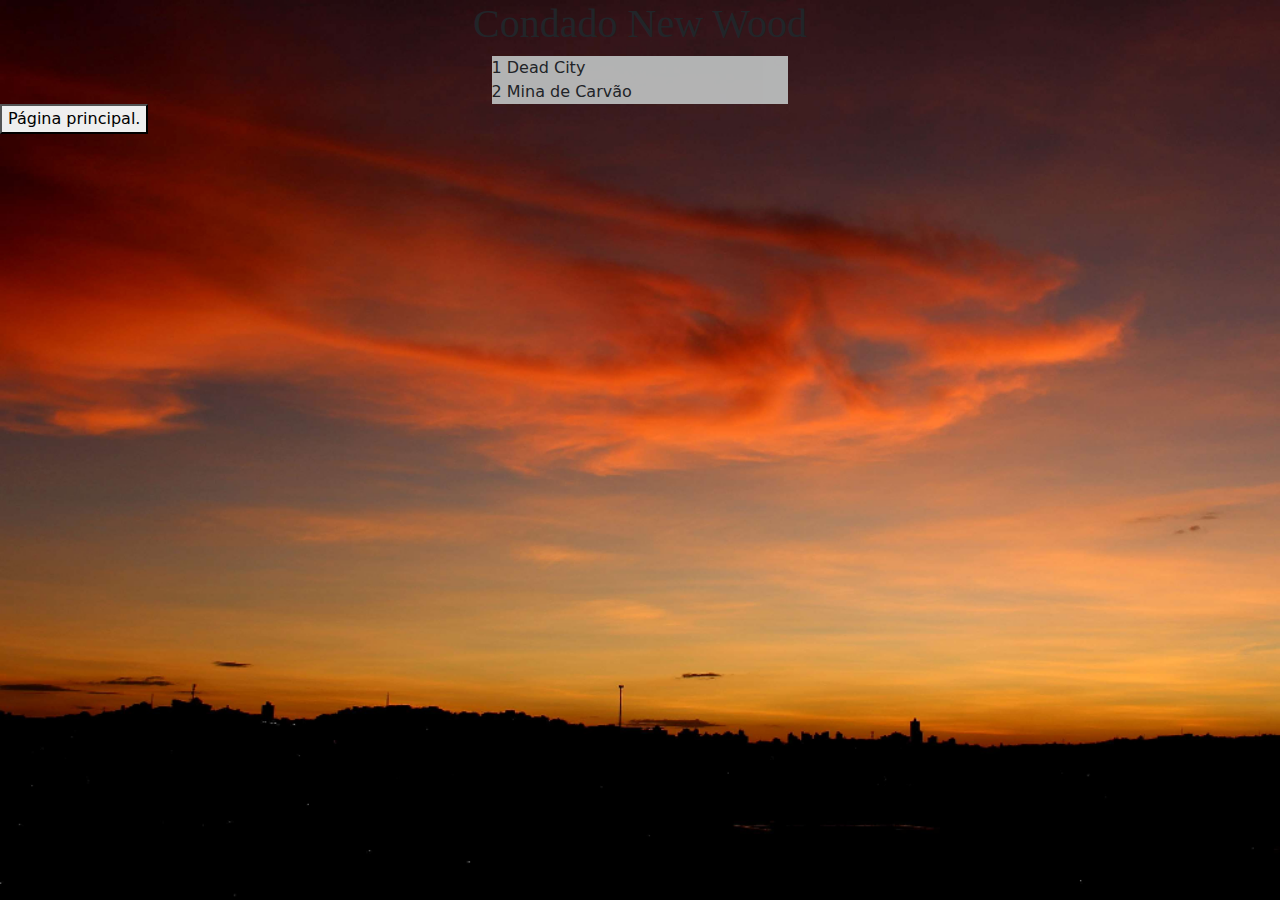
<file: cidade.html>
<head>
    <title>Cidades</title>
    <link href="https://cdn.jsdelivr.net/npm/bootstrap@5.3.3/dist/css/bootstrap.min.css" rel="stylesheet" integrity="sha384-QWTKZyjpPEjISv5WaRU9OFeRpok6YctnYmDr5pNlyT2bRjXh0JMhjY6hW+ALEwIH" crossorigin="anonymous">
    <link href="main.css" rel="stylesheet">
</head>
<body id="cidadebody">
    <h1>Condado New Wood</h1>
        <tbody>
            <div id="divArmas">
            <tr>
                <th scope="row">1</th>
                <td>Dead City</td>
            </tr>
            <br>
            <tr>
                <th scope="row">2</th>
                <td>Mina de Carvão</td>
            </tr>
            </div>
        </tbody>
        <button onclick="voltar()">Página principal.</button>
    <script src="style.js"></script>
    <script src="https://cdn.jsdelivr.net/npm/bootstrap@5.3.3/dist/js/bootstrap.bundle.min.js" integrity="sha384-YvpcrYf0tY3lHB60NNkmXc5s9fDVZLESaAA55NDzOxhy9GkcIdslK1eN7N6jIeHz" crossorigin="anonymous"></script>
</body>
</file>
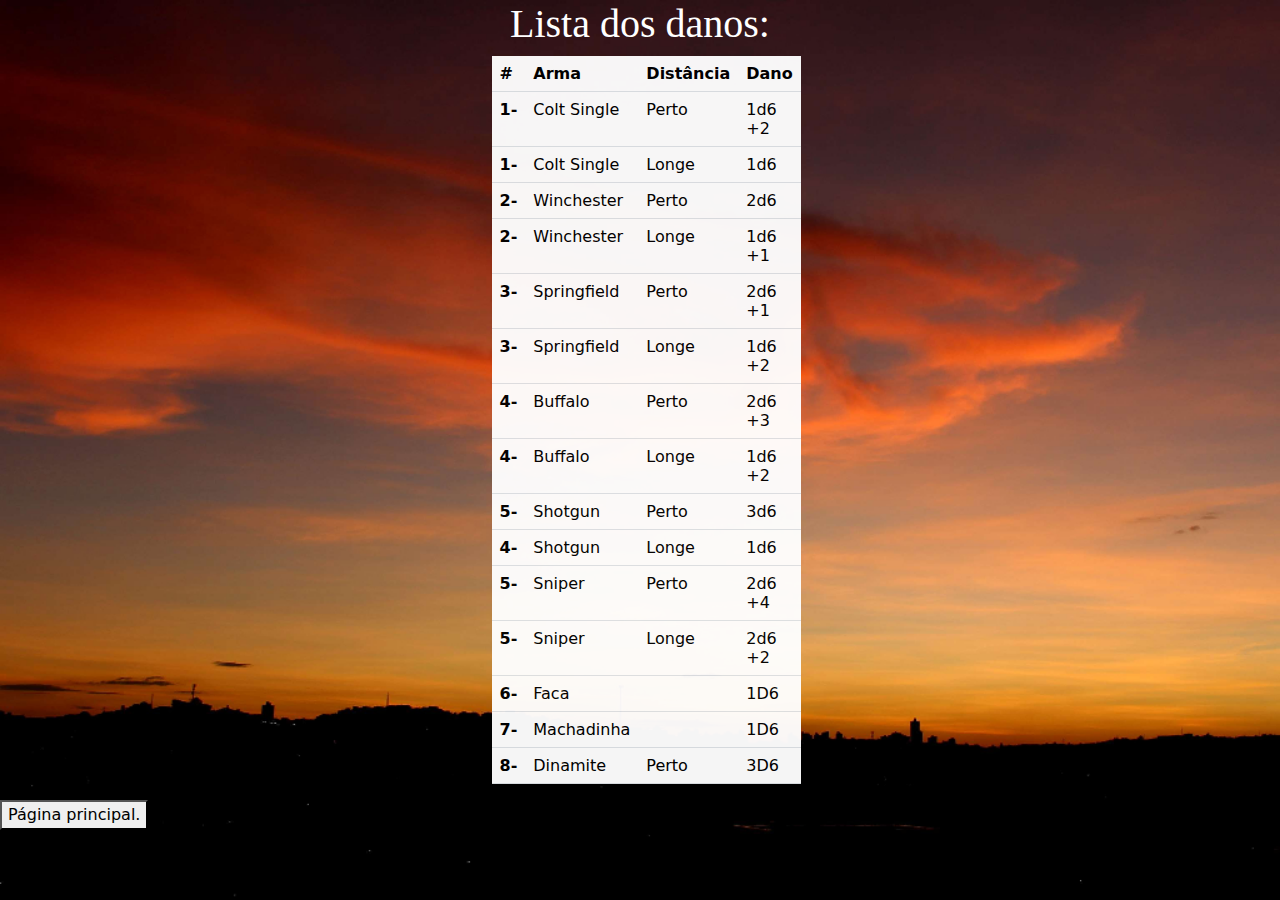
<file: danos.html>
<head>
    <title>Danos</title>
    <link href="https://cdn.jsdelivr.net/npm/bootstrap@5.3.3/dist/css/bootstrap.min.css" rel="stylesheet" integrity="sha384-QWTKZyjpPEjISv5WaRU9OFeRpok6YctnYmDr5pNlyT2bRjXh0JMhjY6hW+ALEwIH" crossorigin="anonymous">
    <link href="main.css" rel="stylesheet">
</head>
  <body id="danosbody">
    <h1 id="listaDanos">Lista dos danos:</h1>
    <div id="divArmas">
        <table class="table">
            <thead>
                <tr>
                    <th scope="col">#</th>
                    <th scope="col">Arma</th>
                    <th scope="col">Distância</th>
                    <th scope="col">Dano</th>
                </tr>
            </thead>   
            <tbody>
            <tr>
                <th scope="row">1-</th>
                <td>Colt Single</td>
                <td>Perto</td>
                <td>1d6 +2</td>
            </tr>
            <tr>
                <th scope="row">1-</th>
                <td>Colt Single</td>
                <td>Longe</td>
                <td>1d6</td>
            </tr>
            <tr>
                <th scope="row">2-</th>
                <td>Winchester</td>
                <td>Perto</td>
                <td>2d6</td>
            </tr>
            <tr>
                <th scope="row">2-</th>
                <td>Winchester</td>
                <td>Longe</td>
                <td>1d6 +1</td>
            </tr>
            <tr>
                <th scope="row">3-</th>
                <td>Springfield</td>
                <td>Perto</td>
                <td>2d6 +1</td>
            </tr>
            <tr>
                <th scope="row">3-</th>
                <td>Springfield</td>
                <td>Longe</td>
                <td>1d6 +2</td>
            </tr>
            <tr>
                <th scope="row">4-</th>
                <td>Buffalo</td>
                <td>Perto</td>
                <td>2d6 +3</td>
            </tr>
            <tr>
                <th scope="row">4-</th>
                <td>Buffalo</td>
                <td>Longe</td>
                <td>1d6 +2</td>
            </tr>
            <tr>
                <th scope="row">5-</th>
                <td>Shotgun</td>
                <td>Perto</td>
                <td>3d6</td>
            </tr>
            <tr>
                <th scope="row">4-</th>
                <td>Shotgun</td>
                <td>Longe</td>
                <td>1d6</td>
            </tr>
            <tr>
                <th scope="row">5-</th>
                <td>Sniper</td>
                <td>Perto</td>
                <td>2d6 +4</td>
            </tr>
            <tr>
                <th scope="row">5-</th>
                <td>Sniper</td>
                <td>Longe</td>
                <td>2d6 +2</td>
            </tr>
            <tr>
                <th scope="row">6-</th>
                <td>Faca</td>
                <td></td>
                <td>1D6</td>
            </tr>
            <tr>
                <th scope="row">7-</th>
                <td>Machadinha</td>
                <td></td>
                <td>1D6</td>
            </tr>
            <tr>
                <th scope="row">8-</th>
                <td>Dinamite</td>
                <td>Perto</td>
                <td>3D6</td>
            </tr>
            </tbody>
        </table>
    </div>
    <button onclick="voltar()">Página principal.</button>
    <script src="style.js"></script>
    <script src="https://cdn.jsdelivr.net/npm/bootstrap@5.3.3/dist/js/bootstrap.bundle.min.js" integrity="sha384-YvpcrYf0tY3lHB60NNkmXc5s9fDVZLESaAA55NDzOxhy9GkcIdslK1eN7N6jIeHz" crossorigin="anonymous"></script>

</body>
</html>
</file>
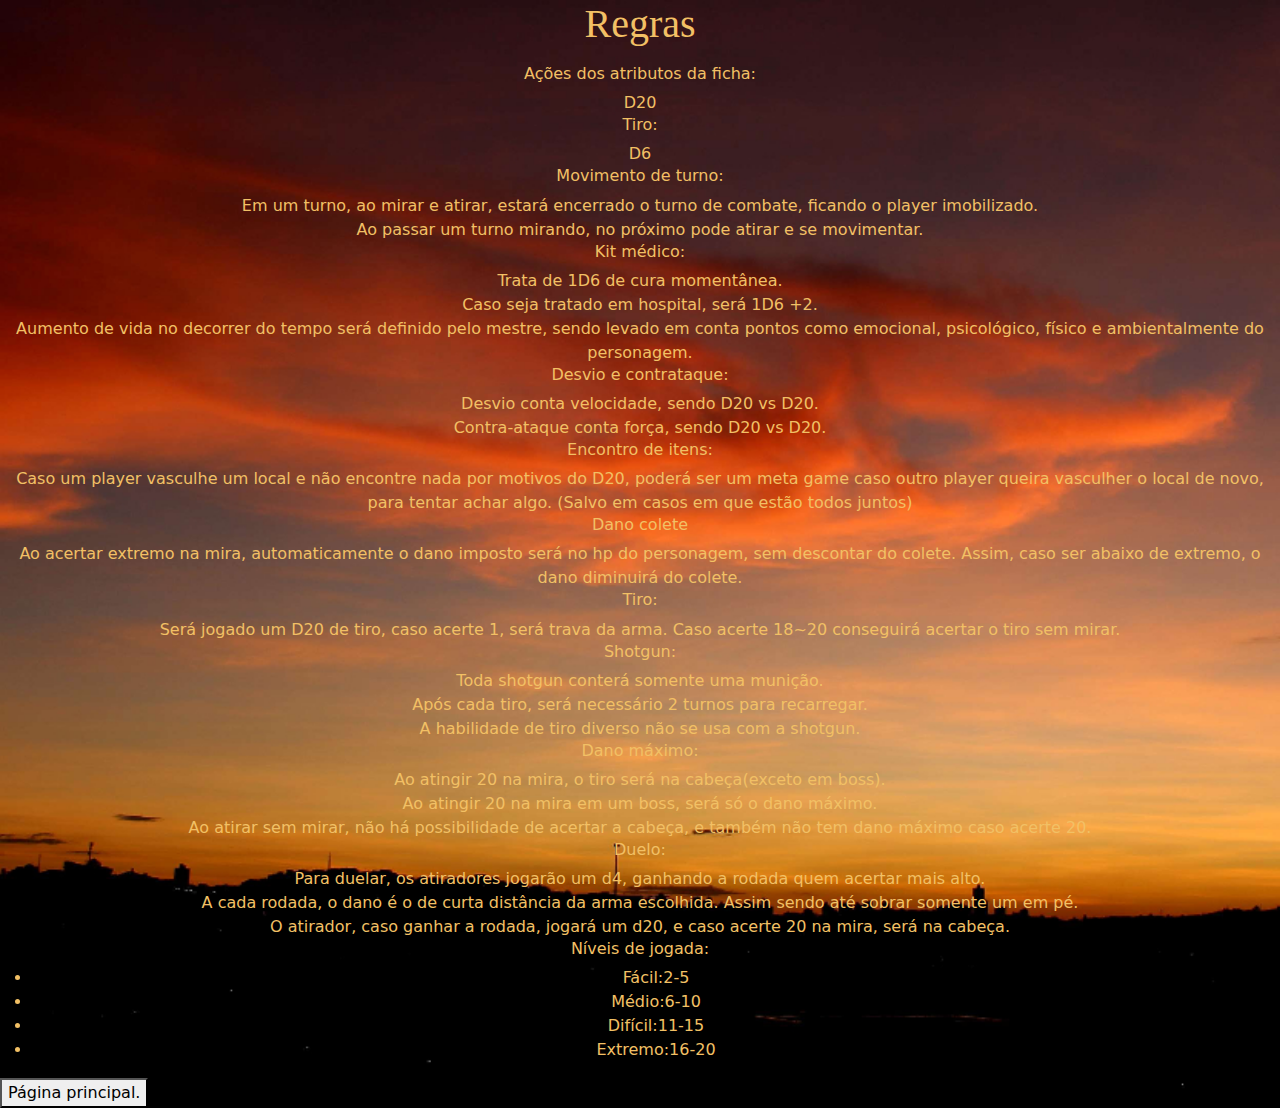
<file: regras.html>
<!doctype html>
<html lang="en">
  <head>
    <meta charset="utf-8">
    <meta name="viewport" content="width=device-width, initial-scale=1">
    <title>Regras gerais</title>
    <link href="https://cdn.jsdelivr.net/npm/bootstrap@5.3.3/dist/css/bootstrap.min.css" rel="stylesheet" integrity="sha384-QWTKZyjpPEjISv5WaRU9OFeRpok6YctnYmDr5pNlyT2bRjXh0JMhjY6hW+ALEwIH" crossorigin="anonymous">
    <link href="main.css" rel="stylesheet">
  </head>
  <body id="regrasbody">
    <h1 class="regras">Regras</h1>
    <div id="divRegras">
    <p>
        <h6>Ações dos atributos da ficha:</h3> 
            D20
        <h6>Tiro:</h6>
            D6
        <h6>Movimento de turno:</h6>
            Em um turno, ao mirar e atirar, estará encerrado o turno de combate, ficando o player imobilizado.<br>
            Ao passar um turno mirando, no próximo pode atirar e se movimentar.
        <h6>Kit médico:</h6>
            Trata de 1D6 de cura momentânea.<br>
            Caso seja tratado em hospital, será 1D6 +2.<br>
            Aumento de vida no decorrer do tempo será definido pelo mestre, sendo levado em conta pontos como emocional, psicológico, físico e ambientalmente do personagem.
        <h6>Desvio e contrataque:</h6>
            Desvio conta velocidade, sendo D20 vs D20. <br>
            Contra-ataque conta força, sendo D20 vs D20.
        <h6>Encontro de itens:</h6>
        Caso um player vasculhe um local e não encontre nada por motivos do D20, poderá ser um meta game caso outro player queira vasculher o local de novo, para tentar achar algo. (Salvo em casos em que estão todos juntos)
        <h6>Dano colete</h6>
        Ao acertar extremo na mira, automaticamente o dano imposto será no hp do personagem, sem descontar do colete. Assim, caso ser abaixo de extremo, o dano diminuirá do colete.
        <h6>Tiro:</h6>
        Será jogado um D20 de tiro, caso acerte 1, será trava da arma. Caso acerte 18~20 conseguirá acertar o tiro sem mirar.    
       <h6>Shotgun:</h6>
        Toda shotgun conterá somente uma munição.<br>
        Após cada tiro, será necessário 2 turnos para recarregar. <br>
        A habilidade de tiro diverso não se usa com a shotgun.
       <h6>Dano máximo:</h6>
       Ao atingir 20 na mira, o tiro será na cabeça(exceto em boss).<br>
       Ao atingir 20 na mira em um boss, será só o dano máximo.<br>
       Ao atirar sem mirar, não há possibilidade de acertar a cabeça, e também não tem dano máximo caso acerte 20.
       <h6>Duelo:</h6>
       Para duelar, os atiradores jogarão um d4, ganhando a rodada quem acertar mais alto.<br>
       A cada rodada, o dano é o de curta distância da arma escolhida. Assim sendo até sobrar somente um  em pé.<br>
       O atirador, caso ganhar a rodada, jogará um d20, e caso acerte 20 na mira, será na cabeça.
        <h6>Níveis de jogada:</h6>
        <ul>
            <li>Fácil:2-5</li>
            <li>Médio:6-10</li>
            <li>Difícil:11-15</li>
            <li>Extremo:16-20</li>
        </ul>
    </p>
    </div>
    <button onclick="voltar()">Página principal.</button>
    <script src="style.js"></script>
    <script src="https://cdn.jsdelivr.net/npm/bootstrap@5.3.3/dist/js/bootstrap.bundle.min.js" integrity="sha384-YvpcrYf0tY3lHB60NNkmXc5s9fDVZLESaAA55NDzOxhy9GkcIdslK1eN7N6jIeHz" crossorigin="anonymous"></script>
  </body>
</html>
</file>
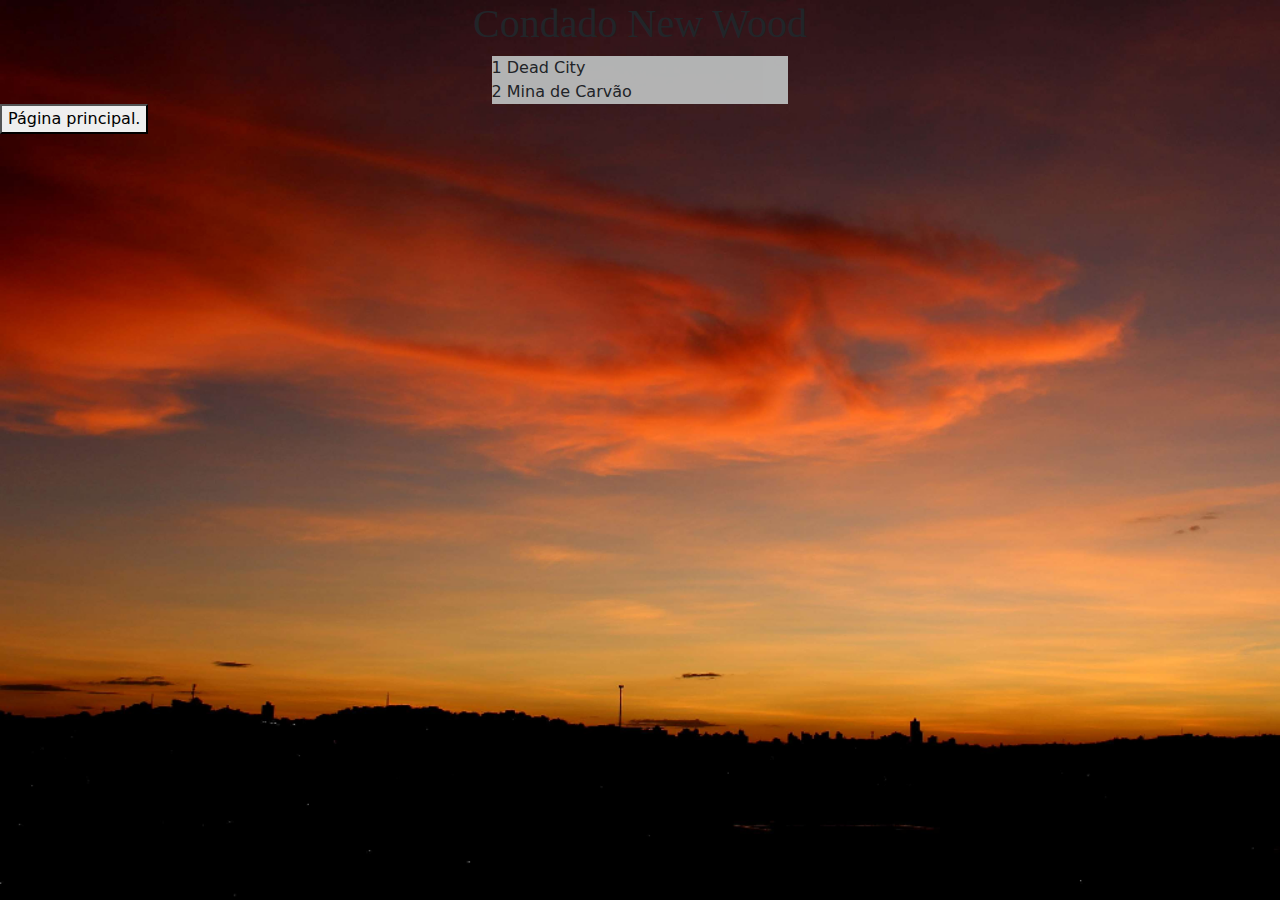
<file: templates/cidade.html>
<head>
    <title>Cidades</title>
    <link href="https://cdn.jsdelivr.net/npm/bootstrap@5.3.3/dist/css/bootstrap.min.css" rel="stylesheet" integrity="sha384-QWTKZyjpPEjISv5WaRU9OFeRpok6YctnYmDr5pNlyT2bRjXh0JMhjY6hW+ALEwIH" crossorigin="anonymous">
    <link href="/main.css" rel="stylesheet">
</head>
<body id="cidadebody">
    <h1>Condado New Wood</h1>
        <tbody>
            <div id="divArmas">
            <tr>
                <th scope="row">1</th>
                <td>Dead City</td>
            </tr>
            <br>
            <tr>
                <th scope="row">2</th>
                <td>Mina de Carvão</td>
            </tr>
            </div>
        </tbody>
        <button onclick="voltar()">Página principal.</button>
    <script src="/style.js"></script>
    <script src="https://cdn.jsdelivr.net/npm/bootstrap@5.3.3/dist/js/bootstrap.bundle.min.js" integrity="sha384-YvpcrYf0tY3lHB60NNkmXc5s9fDVZLESaAA55NDzOxhy9GkcIdslK1eN7N6jIeHz" crossorigin="anonymous"></script>
</body>
</file>
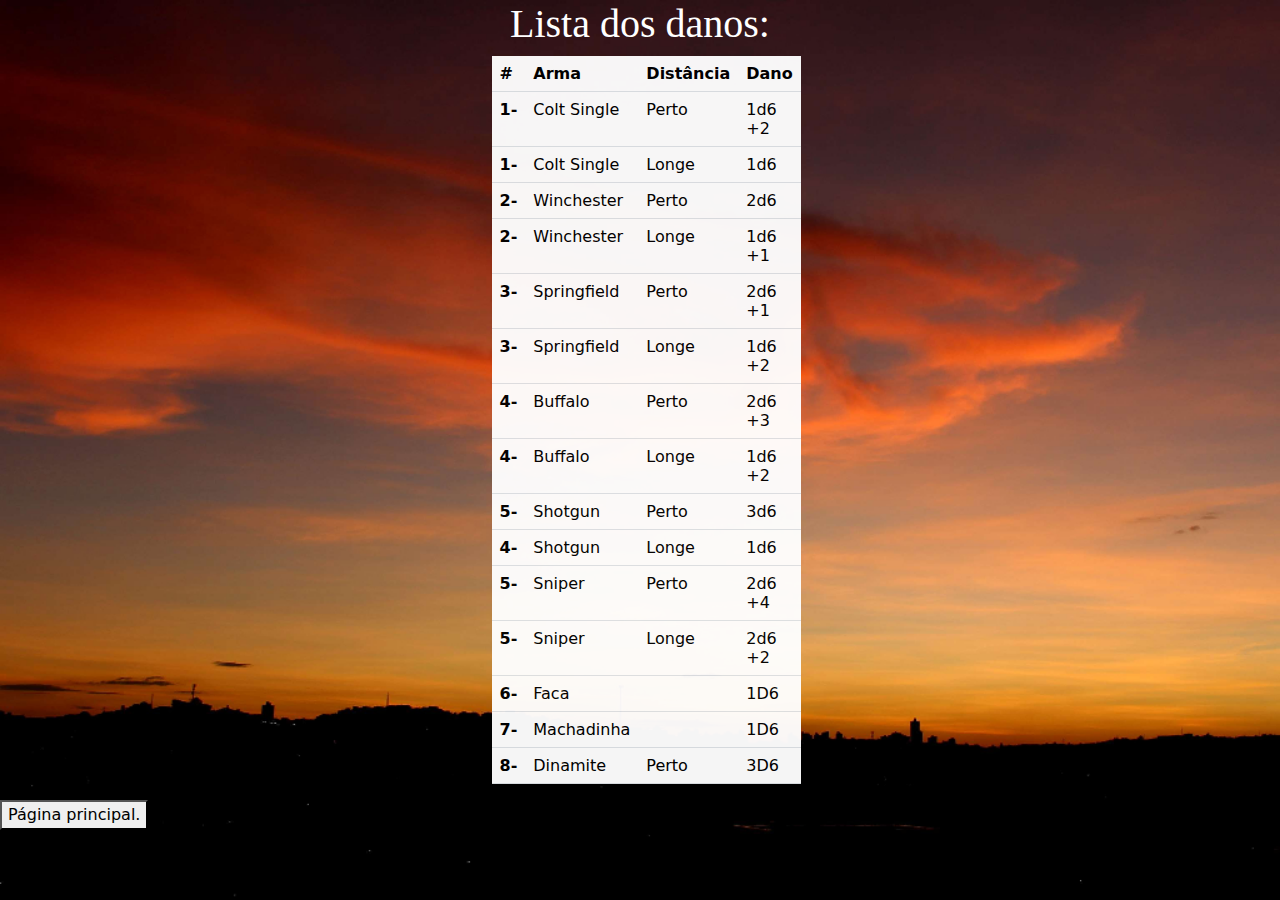
<file: templates/danos.html>
<head>
    <title>Danos</title>
    <link href="https://cdn.jsdelivr.net/npm/bootstrap@5.3.3/dist/css/bootstrap.min.css" rel="stylesheet" integrity="sha384-QWTKZyjpPEjISv5WaRU9OFeRpok6YctnYmDr5pNlyT2bRjXh0JMhjY6hW+ALEwIH" crossorigin="anonymous">
    <link href="/main.css" rel="stylesheet">
</head>
  <body id="danosbody">
    <h1 id="listaDanos">Lista dos danos:</h1>
    <div id="divArmas">
        <table class="table">
            <thead>
                <tr>
                    <th scope="col">#</th>
                    <th scope="col">Arma</th>
                    <th scope="col">Distância</th>
                    <th scope="col">Dano</th>
                </tr>
            </thead>   
            <tbody>
            <tr>
                <th scope="row">1-</th>
                <td>Colt Single</td>
                <td>Perto</td>
                <td>1d6 +2</td>
            </tr>
            <tr>
                <th scope="row">1-</th>
                <td>Colt Single</td>
                <td>Longe</td>
                <td>1d6</td>
            </tr>
            <tr>
                <th scope="row">2-</th>
                <td>Winchester</td>
                <td>Perto</td>
                <td>2d6</td>
            </tr>
            <tr>
                <th scope="row">2-</th>
                <td>Winchester</td>
                <td>Longe</td>
                <td>1d6 +1</td>
            </tr>
            <tr>
                <th scope="row">3-</th>
                <td>Springfield</td>
                <td>Perto</td>
                <td>2d6 +1</td>
            </tr>
            <tr>
                <th scope="row">3-</th>
                <td>Springfield</td>
                <td>Longe</td>
                <td>1d6 +2</td>
            </tr>
            <tr>
                <th scope="row">4-</th>
                <td>Buffalo</td>
                <td>Perto</td>
                <td>2d6 +3</td>
            </tr>
            <tr>
                <th scope="row">4-</th>
                <td>Buffalo</td>
                <td>Longe</td>
                <td>1d6 +2</td>
            </tr>
            <tr>
                <th scope="row">5-</th>
                <td>Shotgun</td>
                <td>Perto</td>
                <td>3d6</td>
            </tr>
            <tr>
                <th scope="row">4-</th>
                <td>Shotgun</td>
                <td>Longe</td>
                <td>1d6</td>
            </tr>
            <tr>
                <th scope="row">5-</th>
                <td>Sniper</td>
                <td>Perto</td>
                <td>2d6 +4</td>
            </tr>
            <tr>
                <th scope="row">5-</th>
                <td>Sniper</td>
                <td>Longe</td>
                <td>2d6 +2</td>
            </tr>
            <tr>
                <th scope="row">6-</th>
                <td>Faca</td>
                <td></td>
                <td>1D6</td>
            </tr>
            <tr>
                <th scope="row">7-</th>
                <td>Machadinha</td>
                <td></td>
                <td>1D6</td>
            </tr>
            <tr>
                <th scope="row">8-</th>
                <td>Dinamite</td>
                <td>Perto</td>
                <td>3D6</td>
            </tr>
            </tbody>
        </table>
    </div>
    <button onclick="voltar()">Página principal.</button>
    <script src="/style.js"></script>
    <script src="https://cdn.jsdelivr.net/npm/bootstrap@5.3.3/dist/js/bootstrap.bundle.min.js" integrity="sha384-YvpcrYf0tY3lHB60NNkmXc5s9fDVZLESaAA55NDzOxhy9GkcIdslK1eN7N6jIeHz" crossorigin="anonymous"></script>

</body>
</html>
</file>
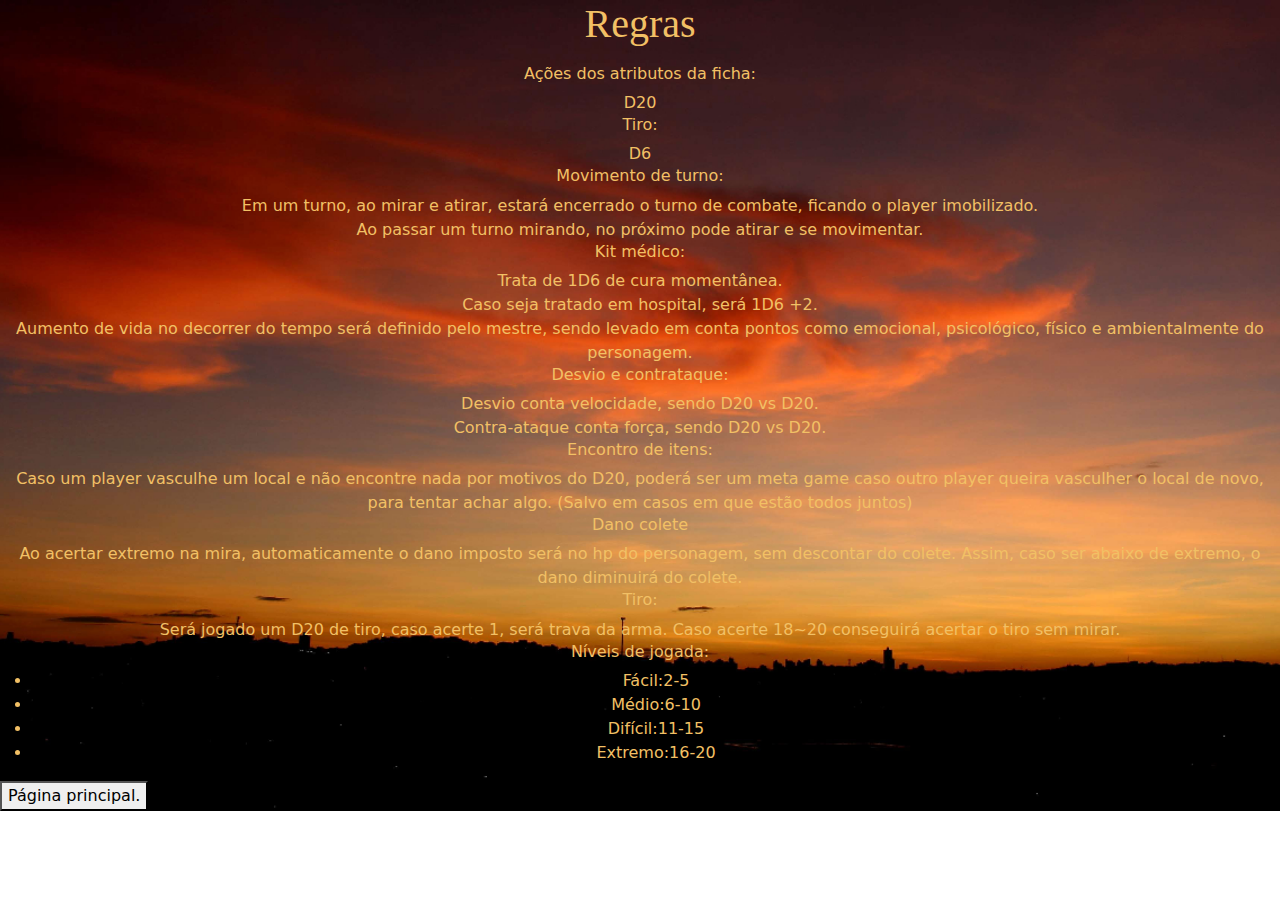
<file: templates/regras.html>
<!doctype html>
<html lang="en">
  <head>
    <meta charset="utf-8">
    <meta name="viewport" content="width=device-width, initial-scale=1">
    <title>Regras gerais</title>
    <link href="https://cdn.jsdelivr.net/npm/bootstrap@5.3.3/dist/css/bootstrap.min.css" rel="stylesheet" integrity="sha384-QWTKZyjpPEjISv5WaRU9OFeRpok6YctnYmDr5pNlyT2bRjXh0JMhjY6hW+ALEwIH" crossorigin="anonymous">
    <link href="/main.css" rel="stylesheet">
  </head>
  <body id="regrasbody">
    <h1 class="regras">Regras</h1>
    <div id="divRegras">
    <p>
        <h6>Ações dos atributos da ficha:</h3> 
            D20
        <h6>Tiro:</h6>
            D6
        <h6>Movimento de turno:</h6>
            Em um turno, ao mirar e atirar, estará encerrado o turno de combate, ficando o player imobilizado.<br>
            Ao passar um turno mirando, no próximo pode atirar e se movimentar.
        <h6>Kit médico:</h6>
            Trata de 1D6 de cura momentânea.<br>
            Caso seja tratado em hospital, será 1D6 +2.<br>
            Aumento de vida no decorrer do tempo será definido pelo mestre, sendo levado em conta pontos como emocional, psicológico, físico e ambientalmente do personagem.
        <h6>Desvio e contrataque:</h6>
            Desvio conta velocidade, sendo D20 vs D20. <br>
            Contra-ataque conta força, sendo D20 vs D20.
        <h6>Encontro de itens:</h6>
        Caso um player vasculhe um local e não encontre nada por motivos do D20, poderá ser um meta game caso outro player queira vasculher o local de novo, para tentar achar algo. (Salvo em casos em que estão todos juntos)
        <h6>Dano colete</h6>
        Ao acertar extremo na mira, automaticamente o dano imposto será no hp do personagem, sem descontar do colete. Assim, caso ser abaixo de extremo, o dano diminuirá do colete.
        <h6>Tiro:</h6>
        Será jogado um D20 de tiro, caso acerte 1, será trava da arma. Caso acerte 18~20 conseguirá acertar o tiro sem mirar.    
        <h6>Níveis de jogada:</h6>
        <ul>
            <li>Fácil:2-5</li>
            <li>Médio:6-10</li>
            <li>Difícil:11-15</li>
            <li>Extremo:16-20</li>
        </ul>
    </p>
    </div>
    <button onclick="voltar()">Página principal.</button>
    <script src="/style.js"></script>
    <script src="https://cdn.jsdelivr.net/npm/bootstrap@5.3.3/dist/js/bootstrap.bundle.min.js" integrity="sha384-YvpcrYf0tY3lHB60NNkmXc5s9fDVZLESaAA55NDzOxhy9GkcIdslK1eN7N6jIeHz" crossorigin="anonymous"></script>
  </body>
</html>
</file>
<file: main.css>
h1{
    text-align: center;
    font-family: Brush Script MT;
}

#listaDanos{
    color: white;
}

.abaixo {
position: relative;
display: inline-block;
padding: 24px;
padding-right: unset;
}

.abaixo img{
    display: block;
    width: 100%;
    height: auto;
}

.overlay-text{
    color: orange;
    position: absolute;
    top: 50%;
    left: 50%;
    transform: translate(-50%, -50%);
    font-size: 20px;
    background-color: rgba(0, 0, 0, 0.5);
    padding: 10px;
    text-align: center;
    border-radius: 10px;
}

#divRegras{
    text-align: center;
}

#divArmas{
width: 23.2%;
margin: auto;
background-color: hwb(180 72% 27%);
opacity: 96%;
}

/*Estilização dos itens*/
#colt{
    height: 50px;
}

#remington{
    height: 120px;
}

#lemat{
    height: 100px;
}

#winchester{
    height: 100px;
}

#spring{
    height: 130px;
}

#buffalo{
    height: 80px;
}

#shotgun{
    height: 100px;
}

#sniper{
    height: 80px;
}

#danosbody{
    background-image: url("./imgs/wallpaperflare.com_wallpaper.jpg");
    background-size:cover;
    background-position: center;
    background-repeat: no-repeat;

}

#armasBody{
    background-image: url("./imgs/wallpaperflare.com_wallpaper.jpg");
    background-size:cover;
    background-position: center;
    background-repeat: no-repeat;
}

#armasBody h1{
    color: white;
}

#regrasbody{
    background-image: url("./imgs/wallpaperflare.com_wallpaper.jpg");
    background-size:cover;
    background-position: center;
    background-repeat: no-repeat;
}

#regrasbody{
    color: rgb(242, 192, 101);
}

#cidadebody{
    background-image: url("./imgs/wallpaperflare.com_wallpaper.jpg");
    background-size:cover;
    background-position: center;
    background-repeat: no-repeat;
}

#indexbody{
    background-image: url("./imgs/wallpaperflare.com_wallpaper.jpg");
    background-size:cover;
    background-position: center;
    background-repeat: no-repeat;
}
#indexbody h1{
    color: white;
}

#frase{
    color: orange;
    
}

@media (min-width: 375px) and (max-width: 1024px){
    body{
        margin: 0;
        padding: 0;
    }

    .overlay-text{
        font-size: 10px;
    }
}
</file>
